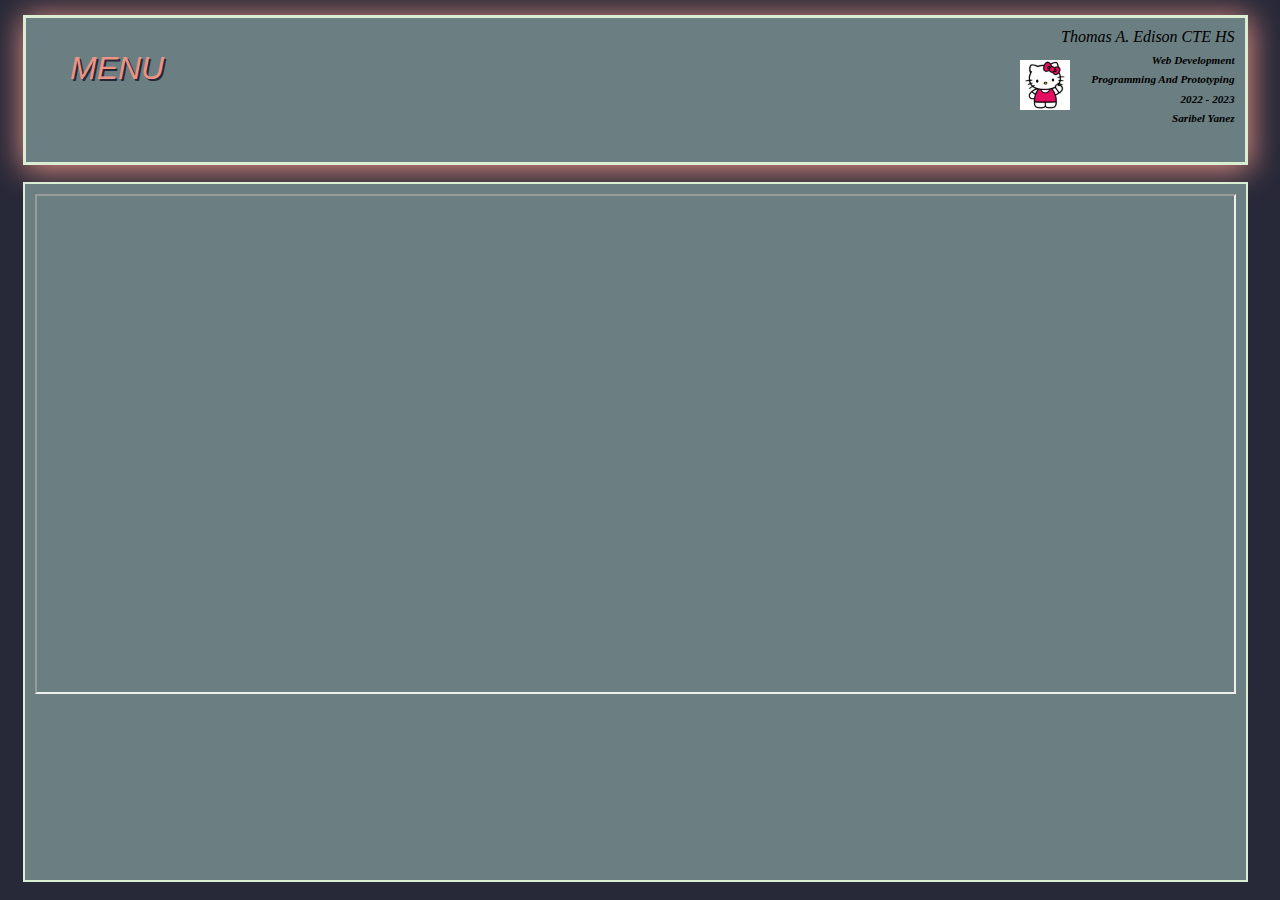
<file: index.html>
<html>

<head>
	<meta charset="utf-8">
	<meta name="viewport" content="width=device-width">
	<title>My Python Portfolio </title>
	<link href="style.css" rel="stylesheet" type="text/css" />
	<link href="kit.jpeg" rel="icon" type="image/png">
</head>
<body>
	<div class="banner">
		Thomas A. Edison CTE HS
		<img src="kit.jpeg" id="logo">
		<h1>Web Development</h1>
		<h1>Programming and Prototyping</h1>
		<h1>2022 - 2023</h1>
		<h1>Saribel Yanez</h1>

	</div>
	<div class="container">
<!-- 		<iframe frameborder="0" width="100%" height="500px" src="https://replit.com/@SaribelYanez1/Portfolio-SaribelYanez">
 -->
		</iframe>

		<iframe src="https://replit.com/@SaribelYanez1/Portfolio-SaribelYanez?embed=true" width="100%" height="500px"></iframe>


	</div>
	<div class="menu">MENU
	<a href="lb1.html">Lab 1</a>
	<a href="lb3.html">Lab 3</a>
	<a href="pong.html">Pong Game</a>
	<a href="sg_animation.html">Animation</a>
	<a href="sgui.html">Emojie</a>
	<a href="earsketch.html">EarSketch</a>
	<a href="https://webacademy2021.saribelyanez.repl.co/" target="_blank">10th Grade Portfolio</a>
	<a href="https://github.com/sariyanez" target="_blank">GitHub </a>

	</div>
</body>

</html>
</file>
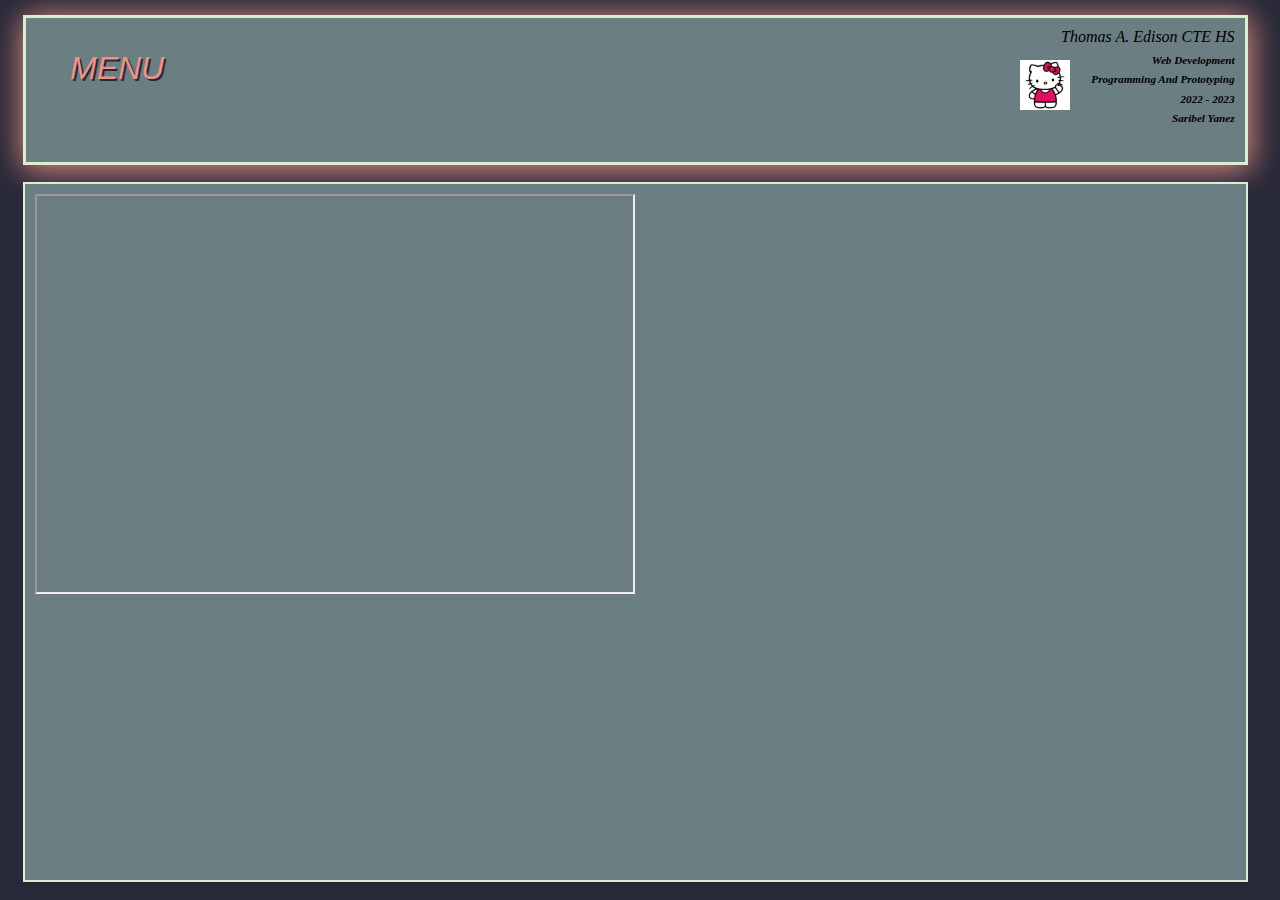
<file: earsketch.html>
<html>

<head>
	<meta charset="utf-8">
	<meta name="viewport" content="width=device-width">
	<title>EarSketch</title>
	<link href="style.css" rel="stylesheet" type="text/css" />
	<link href="kit.jpeg" rel="icon" type="image/png">
</head>
<body>
	<div class="banner">
		Thomas A. Edison CTE HS
		<img src="kit.jpeg" id="logo">
		<h1>Web Development</h1>
		<h1>Programming and Prototyping</h1>
		<h1>2022 - 2023</h1>
		<h1>Saribel Yanez</h1>

	</div>
	<div class="container">
<iframe width="600" height="400" src="https://earsketch.gatech.edu/earsketch2/?sharing=kI8oIxJi81SGc3gwtJsIQw&embedded=true"></iframe>
	</div>
	<div class="menu">MENU
	<a href="index.html">Home</a>
	<a href="lb3.html">Lab 3</a>
	<a href="lb1.html">Lab 1</a>
	<a href="sg_animation.html">Animation</a>
	<a href="sgui.html">Emojie</a>

	</div>
</body>

</html>
</file>
<file: style.css>
html,body{
	height: 99%;
	width: 99%;
	background-color: #272838
}
*{
	box-sizing: border-box;
}
.banner{
	background-color: #6B7F82;
	margin: 15px;
	padding: 10px;
	border: 3px solid #DCEED1;
	box-shadow: 1px 3px 30px 1px #EB9486;
	outline: 10px 10px #EB9486 groove;
	text-transform: capitalize;
	text-shadow: 1px 1px #6B7F82 ;
	font-family: fantasy;
	height: 150px;
	text-align: right;
	font-style: oblique;
}
h1{
	font-size: 0.7em;
}

#logo{
	width: 50px;
	position: absolute;
	top: 60px;
	right: 210px;
}
.container{
	border:2px #DCEED1 solid;
	position: relative;
	top: 2px;
	margin: 15px;
	padding: 10px;
	height: 700px;
	overflow: hidden;
	background-color: #6B7F82;
}
.wave{
	border: #EB9486 1px solid;
	background-color: rgba(255,34,45, 0.5);
	font-size: 0.9em;
	height: 25px;
	overflow: hidden;
	width: 80%;
	position:relative;
	left: 10%;
	transition: height 4s;
	display:block;
}
#l1{
	border:#6B7F82 1px solid;
	background-image:repeating-linear-gradient(#EB9486, #272838);
}
.wave:hover{
	height:90%;
	top:1px;
	z-index:1;
}
.menu{
	position: absolute;
	top: 50px;
	left: 70px;
	color:#EB9486;
	font-family: Arial, Helvetica, sans-serif;
	font-size: 2em;
	text-shadow: 2px 2px #272838;
	font-style: oblique;
	width: 100px;
	overflow: hidden;
}
.menu a{
	color: #EB9486;
	background-color: #272838;
	text-shadow: 0px 0px ;
	font-size: 0.5em;
	padding: 1px;
	border: 1px solid #EB9486;
	display: none;
}
.menu:hover a{
	display: block;
}
.menu a:hover{
	color: #272838;
	background-color: #EB9486;
}
</file>
